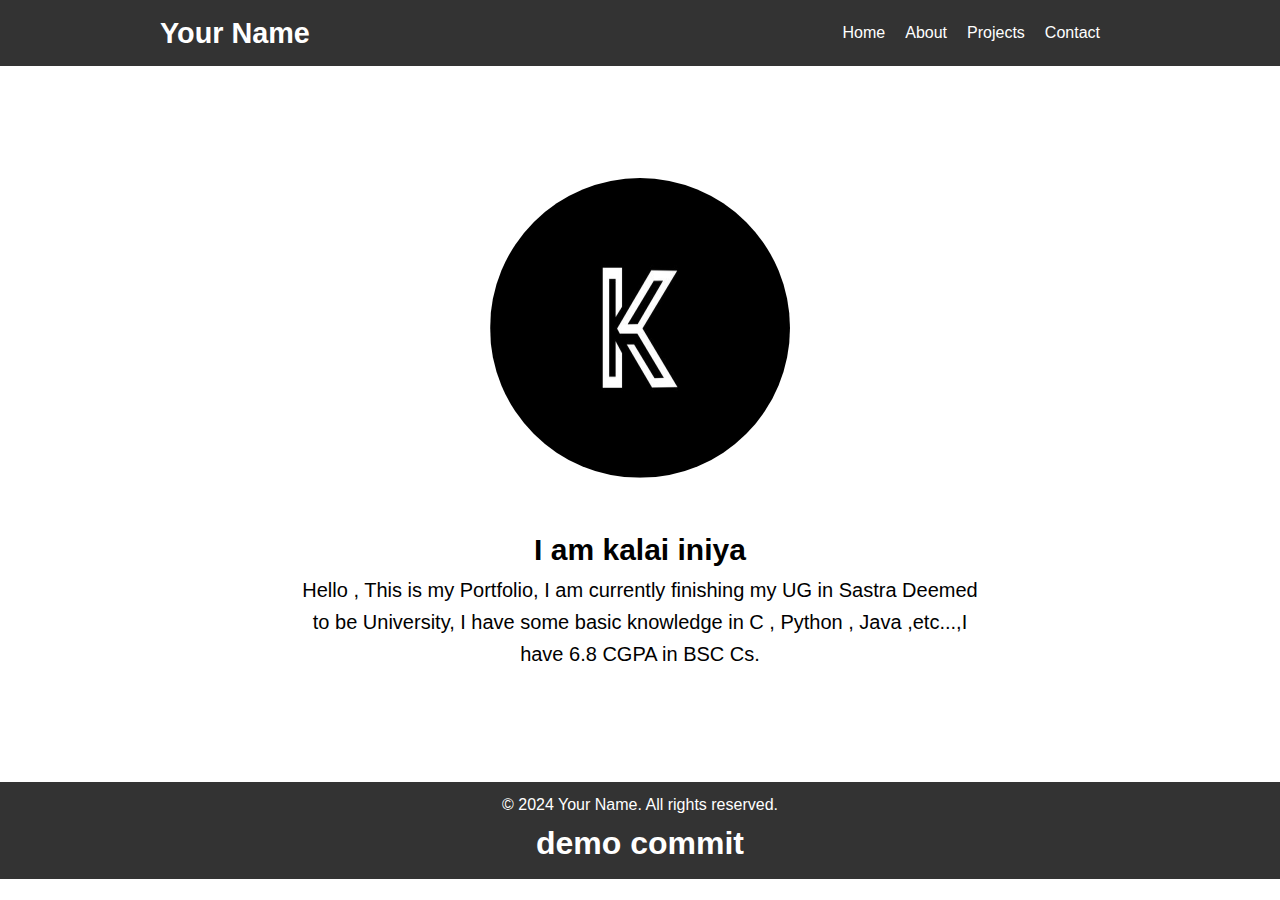
<file: index.html>
<!DOCTYPE html>
<html lang="en">
<head>
    <meta charset="UTF-8">
    <meta name="viewport" content="width=device-width, initial-scale=1.0">
    <title>Your Name - Portfolio</title>
    <link rel="stylesheet" href="./styles.css">
</head>
<body>
    <header>
        <div class="container">
            <h1>Your Name</h1>
            <nav>
                <ul>
                    <li><a href="./index.html">Home</a></li>
                    <li><a href="./about.html">About</a></li>
                    <li><a href="./project.html">Projects</a></li>
                    <li><a href="./contact.html">Contact</a></li>
                </ul>
            </nav>
        </div>
    </header>
    <section id="home" class="hero">
        <div class="container2">
            <div class="pt1">
                <img src="./360_F_690826957_3J6PsZLy9Byw5nc8mbiMmuOI2e6v6ufb.jpg" alt="no img">
            </div>
            <div class="pt2">
                <div class="ct2">
                    <h2>I am kalai iniya</h2>
                    <p>Hello , This is my Portfolio, I am currently finishing my UG in Sastra Deemed to be University, I have some basic knowledge in C , Python , Java ,etc...,I have 6.8 CGPA in BSC Cs.</p>
                </div>  
            </div>
        </div>
    </section>
    <footer>
        <div class="foot">
            <p>&copy; 2024 Your Name. All rights reserved.</p>
            <h1>demo commit</h1>
        </div>
    </footer>
</body>
</html>
</file>
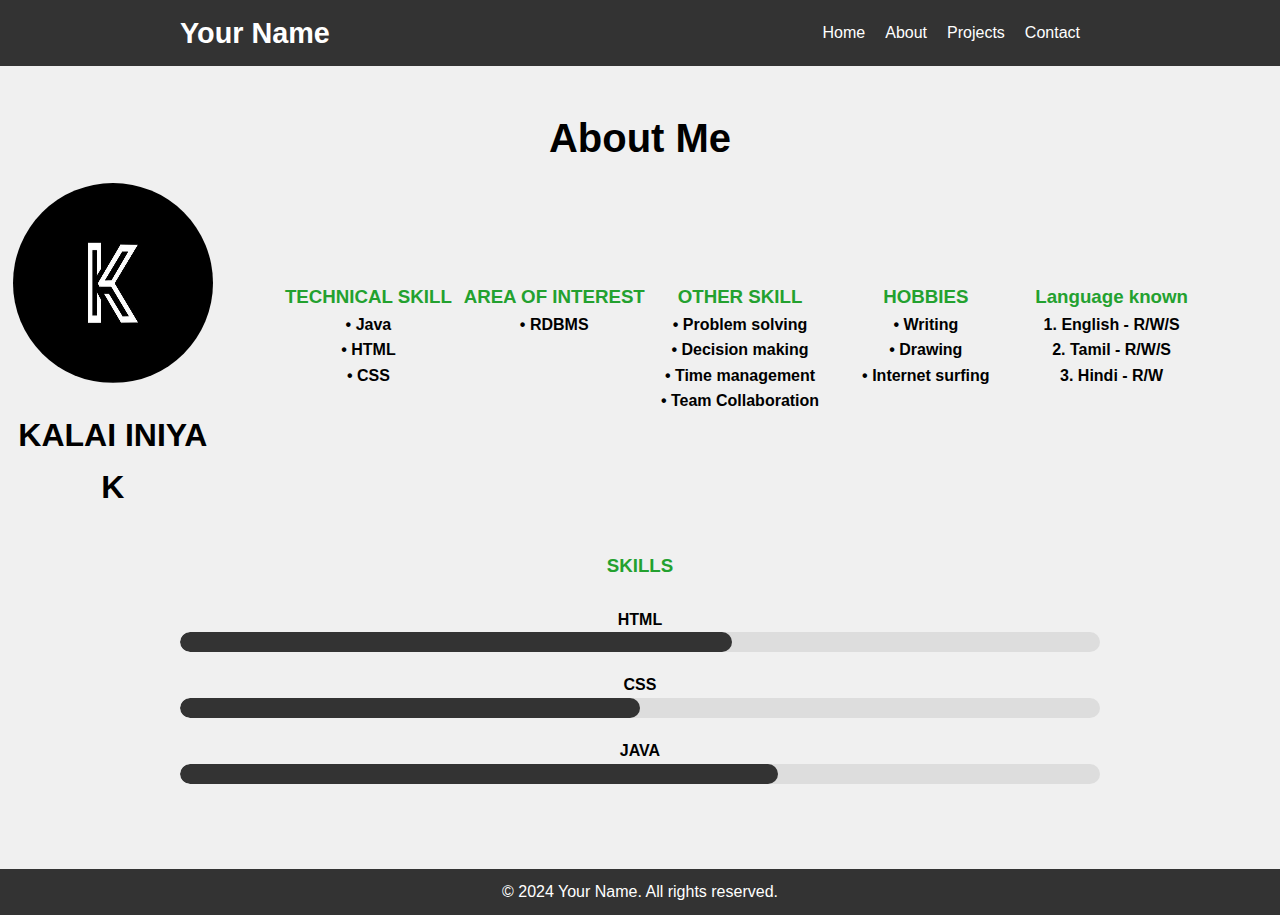
<file: about.html>
<!DOCTYPE html>
<html lang="en">
<head>
    <meta charset="UTF-8">
    <meta name="viewport" content="width=device-width, initial-scale=1.0">
    <title>About Me</title>
    <link rel="stylesheet" href="./about.css">
</head>
<body>
    <header>
        <div class="container">
            <h1>Your Name</h1>
            <nav>
                <ul>
                    <li><a href="./index.html">Home</a></li>
                    <li><a href="./about.html">About</a></li>
                    <li><a href="./project.html">Projects</a></li>
                    <li><a href="./contact.html">Contact</a></li>
                </ul>
            </nav>
        </div>
    </header>

    <section id="about" class="about">
        <h2>About Me</h2>
        <div class="container2">
            <div class="profile">
                <img src="./360_F_690826957_3J6PsZLy9Byw5nc8mbiMmuOI2e6v6ufb.jpg" alt="i am kalai iniya">
                <h1>KALAI INIYA K </h1><br>
            </div>
            <div class="sk1">
                <div class="tskill">
                    <h3>TECHNICAL SKILL</h3>
                    <h4>&#x2022; Java</h4>
                    <h4>&#x2022; HTML</h4>
                    <h4>&#x2022; CSS</h4>
                </div>
                <div class="askill">
                    <h3>AREA OF INTEREST</h3>
                    <h4>&#x2022; RDBMS</h4><br>
                </div>
                <div class="oskill">
                    <h3>OTHER SKILL</h3>
                    <h4>&#x2022; Problem solving</h4>
                    <h4>&#x2022; Decision making</h4>
                    <h4>&#x2022; Time management</h4>
                    <h4>&#x2022; Team Collaboration</h4><br>
                </div>
                <div class="hob">
                    <h3>HOBBIES</h3>
                    <h4>&#x2022; Writing</h4>
                    <h4>&#x2022; Drawing</h4>
                    <h4>&#x2022; Internet surfing</h4><br>
                </div>
                <div class="langk">
                    <h3>Language known</h3>
                    <h4>1. English - R/W/S</h4>
                    <h4>2. Tamil - R/W/S  </h4>
                    <h4>3. Hindi - R/W</h4>
                </div>
            </div>
        </div>
        <div class="skills">
            <h3>SKILLS</h3><br>
            <div class="skill">
                <span class="skill-name">HTML</span>
                <div class="skill-bar">
                    <div class="skill-level skill-level-60"></div>
                </div>
            </div>
            <div class="skill">
                <span class="skill-name">CSS</span>
                <div class="skill-bar">
                    <div class="skill-level skill-level-50"></div>
                </div>
            </div>
            <div class="skill">
                <span class="skill-name">JAVA</span>
                <div class="skill-bar">
                    <div class="skill-level skill-level-65"></div>
                </div>
            </div><br>
        </div>
    </section>
    <footer>
        <div class="container">
            <p>&copy; 2024 Your Name. All rights reserved.</p>
        </div>
    </footer>
</body>
</html>
</file>
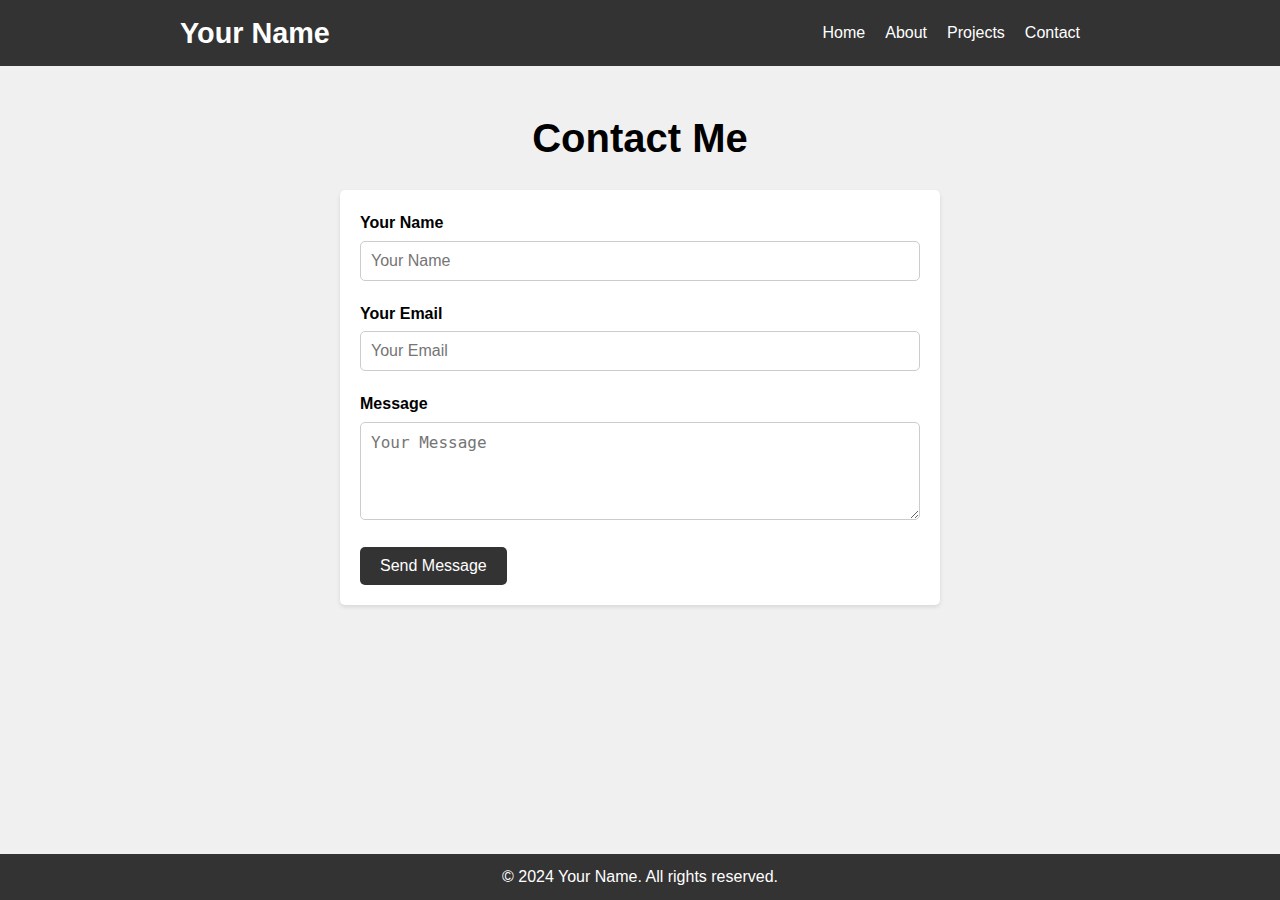
<file: contact.html>
<!DOCTYPE html>
<html lang="en">
<head>
    <meta charset="UTF-8">
    <meta name="viewport" content="width=device-width, initial-scale=1.0">
    <title>Contact Me</title>
    <link rel="stylesheet" href="./contact.css">
</head>
<body>
    <header>
        <div class="container">
            <h1>Your Name</h1>
            <nav>
                <ul>
                    <li><a href="./index.html">Home</a></li>
                    <li><a href="./about.html">About</a></li>
                    <li><a href="./project.html">Projects</a></li>
                    <li><a href="./contact.html">Contact</a></li>
                </ul>
            </nav>
        </div>
    </header>

    <section id="contact" class="contact">
        <div class="container">
            <h2>Contact Me</h2>
            <form action="#" method="POST" class="contact-form">
                <div class="form-group">
                    <label for="name">Your Name</label>
                    <input type="text" id="name" name="name" placeholder="Your Name" required>
                </div>
                <div class="form-group">
                    <label for="email">Your Email</label>
                    <input type="email" id="email" name="email" placeholder="Your Email" required>
                </div>
                <div class="form-group">
                    <label for="message">Message</label>
                    <textarea id="message" name="message" placeholder="Your Message" rows="4" required></textarea>
                </div>
                <button type="submit">Send Message</button>
            </form>
        </div>
    </section>

    <footer>
        <div class="container">
            <p>&copy; 2024 Your Name. All rights reserved.</p>
        </div>
    </footer>
</body>
</html>
</file>
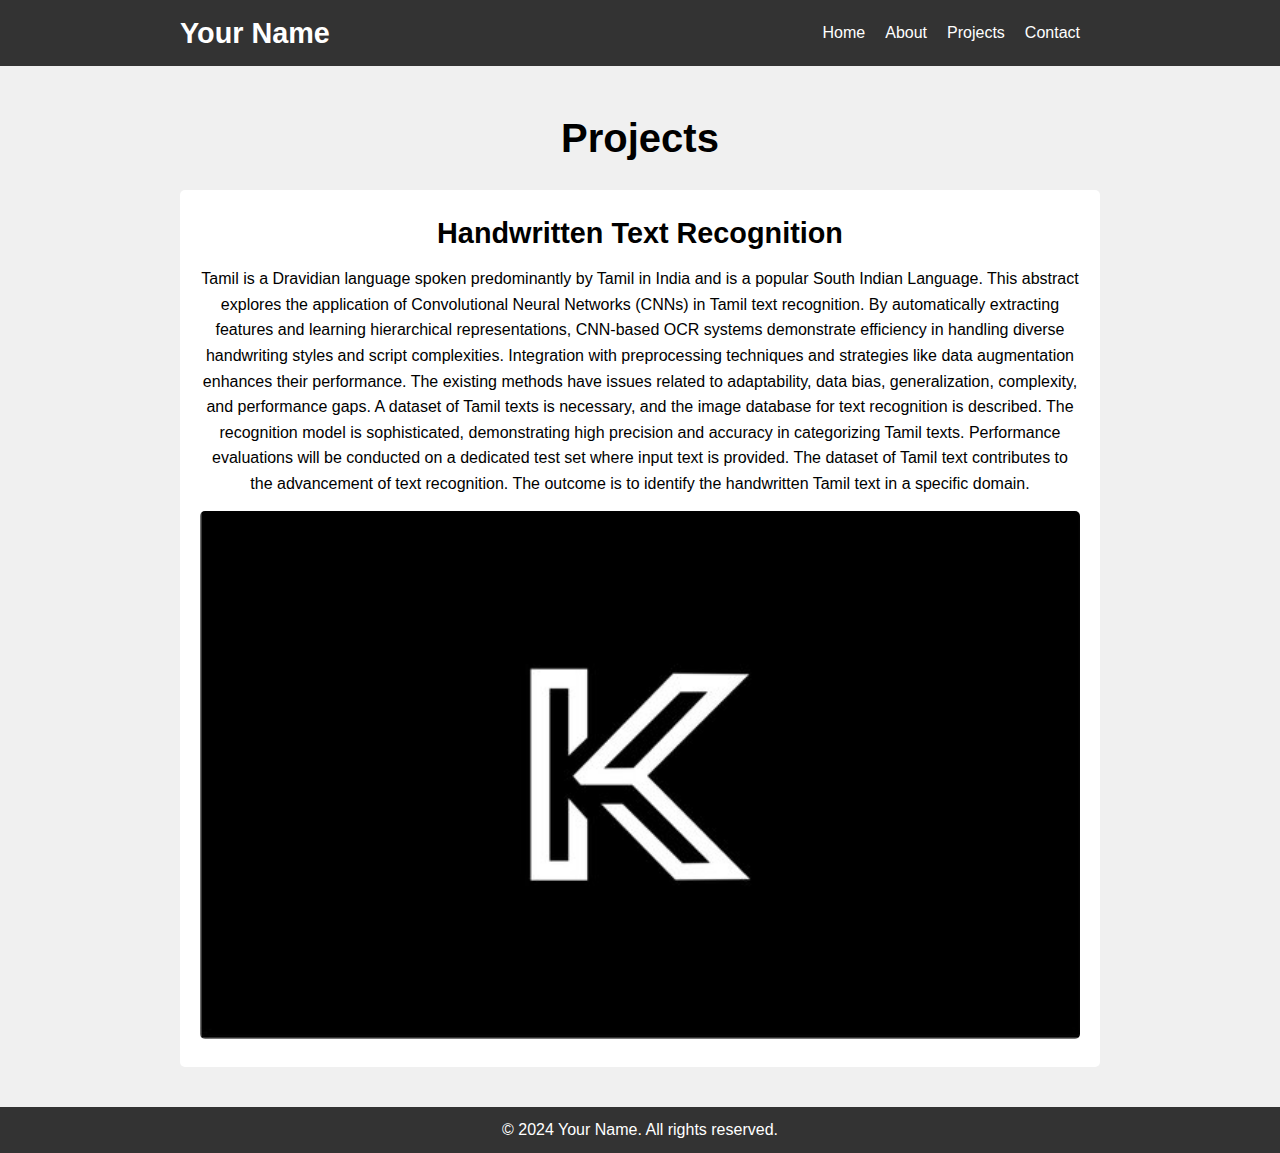
<file: project.html>
<!DOCTYPE html>
<html lang="en">
<head>
    <meta charset="UTF-8">
    <meta name="viewport" content="width=device-width, initial-scale=1.0">
    <title>Projects</title>
    <link rel="stylesheet" href="./project.css">
</head>
<body>
    <header>
        <div class="container">
            <h1>Your Name</h1>
            <nav>
                <ul>
                    <li><a href="./index.html">Home</a></li>
                    <li><a href="./about.html">About</a></li>
                    <li><a href="./project.html">Projects</a></li>
                    <li><a href="./contact.html">Contact</a></li>
                </ul>
            </nav>
        </div>
    </header>

    <section id="projects" class="projects">
        <div class="container">
            <h2>Projects</h2>
            <div class="project-grid">
                <div class="project">
                    <h3>Handwritten Text Recognition</h3>
                    <p>Tamil is a Dravidian language spoken predominantly by Tamil in India and is a popular South Indian Language. This abstract explores the application of Convolutional Neural Networks (CNNs) in Tamil text recognition. By automatically extracting features and learning hierarchical representations, CNN-based OCR systems demonstrate efficiency in handling diverse handwriting styles and script complexities. Integration with preprocessing techniques and strategies like data augmentation enhances their performance. The existing methods have issues related to adaptability, data bias, generalization, complexity, and performance gaps. A dataset of Tamil texts is necessary, and the image database for text recognition is described. The recognition model is sophisticated, demonstrating high precision and accuracy in categorizing Tamil texts. Performance evaluations will be conducted on a dedicated test set where input text is provided.  The dataset of Tamil text contributes to the advancement of text recognition. The outcome is to identify the handwritten Tamil text in a specific domain.</p>
                    <img class="projimg" src="./360_F_690826957_3J6PsZLy9Byw5nc8mbiMmuOI2e6v6ufb.jpg" alt="Project img">
                </div>
            </div>
        </div>
    </section>
    <footer>
        <div class="container">
            <p>&copy; 2024 Your Name. All rights reserved.</p>
        </div>
    </footer>
</body>
</html>
</file>
<file: styles.css>
/* Reset and general styles */
* {
    margin: 0;
    padding: 0;
    box-sizing: border-box;
}

body {
    font-family: Arial, sans-serif;
    line-height: 1.6;
}

/* Header styles */
header {
    background: #333;
    color: #fff;
    padding: 10px 0;
}

header .container {
    display: flex;
    justify-content: space-between;
    align-items: center;
    max-width: 960px;
    margin: 0 auto;
}

header h1 {
    font-size: 1.8rem;
}

nav ul {
    list-style-type: none;
    display: flex;
}

nav ul li {
    margin-right: 20px;
}

nav ul li a {
    color: #fff;
    text-decoration: none;
    transition: color 0.3s ease;
}

nav ul li a:hover {
    color: #ffd700;
}

/* Hero section */
.hero {
    display: flex;
    justify-content: center;
    align-items: center;
    text-align: center;
    color: #000;
    height: 100%;
    margin: 8% 0%;
}
@media (max-width: 768px) {
    header {
        padding: 5px 0;
    }

    header h1 {
        font-size: 1.5rem;
    }

    nav ul {
        flex-direction: column;
        margin: 4px;
    }

    nav ul li {
        margin-right: 0;
        margin-bottom: 10px;
    }

    .hero-content {
        padding: 10px;
    }

    .hero-content h2 {
        font-size: 2rem;
    }

    .hero-content p {
        font-size: 1rem;
    }
}

@media (max-width: 480px) {
    .container {
        padding: 0 10px;
    }

    header h1 {
        font-size: 1.2rem;
    }

    .hero-content {
        max-width: 100%;
        text-align: center;
    }

    .hero-content h2 {
        font-size: 1.8rem;
    }

    .hero-content p {
        font-size: 0.9rem;
    }
}
footer {
    background-color: #333;
    color: #fff;
    text-align: center;
    padding: 10px 0;
    position: absolute;
    width: 100%;
}
.pt1{
    padding: 10px;
}
.pt1 img{
    width: 300px;
    height: 300px;
    border-radius: 50%;
    margin-bottom: 20px;
}
.pt2{
    font-size: 20px;
    padding: 10px;
    text-align: center;
    display: flex;
    justify-content: center;
    align-items: center;
    flex-direction: column;
}
.ct2{
    width: 55%;
    text-align: center;
}
</file>
<file: about.css>
/* Reset and general styles */
* {
    margin: 0;
    padding: 0;
    box-sizing: border-box;
}

body {
    font-family: Arial, sans-serif;
    line-height: 1.6;
    background-color: #f0f0f0;
}

.container {
    max-width: 960px;
    margin: 0 auto;
    padding: 0 20px;
}

header {
    background-color: #333;
    color: #fff;
    padding: 10px 0;
}

header .container {
    display: flex;
    justify-content: space-between;
    align-items: center;
}

header h1 {
    font-size: 1.8rem;
}

nav ul {
    list-style-type: none;
    display: flex;
}

nav ul li {
    margin-right: 20px;
}

nav ul li a {
    color: #fff;
    text-decoration: none;
    transition: color 0.3s ease;
}

nav ul li a:hover {
    color: #ffd700;
}

.about {
    padding: 40px 0;
}

.about h2 {
    font-size: 2.5rem;
    text-align: center;
}
.container2{
    display: flex;
    padding: 1%;
    align-items: center;
    width: 100%;
}
.profile {
    text-align: center;
}
.profile img {
    width: 200px;
    height: 200px;
    border-radius: 50%;
    margin-bottom: 20px;
}
.sk1{
    display: flex;
    width: 100%;
    padding: 5%;
}
.tskill{
    display: flex;
    flex-direction: column;
    text-align: center;
    width: 32%;
}
.askill{
    display: flex;
    flex-direction: column;
    text-align: center;
    width: 32%;
}
.oskill{
    display: flex;
    flex-direction: column;
    text-align: center;
    width: 32%;
}
.hob{
    display: flex;
    flex-direction: column;
    text-align: center;
    width: 32%;
}
.langk{
    display: flex;
    flex-direction: column;
    text-align: center;
    width: 32%;
}
.skills {
    text-align: center;
    max-width: 960px;
    margin: 0 auto;
    padding: 0 20px;
}

.skill {
    margin-bottom: 20px;
}

.skill-name {
    font-weight: bold;
    margin-bottom: 5px;
}

.skill-bar {
    width: 100%;
    background-color: #ddd;
    height: 20px;
    border-radius: 10px;
    position: relative;
    overflow: hidden;
}

.skill-level {
    height: 100%;
    background-color: #333;
    width: 0;
    border-radius: 10px;
}

.skill-level-60 {
    width: 60%;
}

.skill-level-50 {
    width: 50%;
}

.skill-level-65 {
    width: 65%;
}

footer {
    background-color: #333;
    color: #fff;
    text-align: center;
    padding: 10px 0;
    position: absolute;
    width: 100%;
}
h3{
    color: rgb(35, 161, 47);
}
</file>
<file: contact.css>
/* Reset and general styles */
* {
    margin: 0;
    padding: 0;
    box-sizing: border-box;
}

body {
    font-family: Arial, sans-serif;
    line-height: 1.6;
    background-color: #f0f0f0;
}

.container {
    max-width: 960px;
    margin: 0 auto;
    padding: 0 20px;
}

header {
    background-color: #333;
    color: #fff;
    padding: 10px 0;
}

header .container {
    display: flex;
    justify-content: space-between;
    align-items: center;
}

header h1 {
    font-size: 1.8rem;
}

nav ul {
    list-style-type: none;
    display: flex;
}

nav ul li {
    margin-right: 20px;
}

nav ul li a {
    color: #fff;
    text-decoration: none;
    transition: color 0.3s ease;
}

nav ul li a:hover {
    color: #ffd700;
}

.contact {
    padding: 40px 0;
}

.contact h2 {
    font-size: 2.5rem;
    margin-bottom: 20px;
    text-align: center;
}

.contact-form {
    max-width: 600px;
    margin: 0 auto;
    background-color: #fff;
    padding: 20px;
    border-radius: 5px;
    box-shadow: 0 2px 4px rgba(0, 0, 0, 0.1);
}

.form-group {
    margin-bottom: 20px;
}

.form-group label {
    display: block;
    font-weight: bold;
    margin-bottom: 5px;
}

.form-group input,
.form-group textarea {
    width: 100%;
    padding: 10px;
    font-size: 1rem;
    border: 1px solid #ccc;
    border-radius: 5px;
}

.form-group textarea {
    resize: vertical; /* Allow vertical resizing of textarea */
}

button[type="submit"] {
    background-color: #333;
    color: #fff;
    border: none;
    padding: 10px 20px;
    font-size: 1rem;
    cursor: pointer;
    border-radius: 5px;
    transition: background-color 0.3s ease;
}

button[type="submit"]:hover {
    background-color: #555;
}

footer {
    background-color: #333;
    color: #fff;
    text-align: center;
    padding: 10px 0;
    position: absolute;
    bottom: 0;
    width: 100%;
}
</file>
<file: project.css>
/* Reset and general styles */
* {
    margin: 0;
    padding: 0;
    box-sizing: border-box;
}

body {
    font-family: Arial, sans-serif;
    line-height: 1.6;
    background-color: #f0f0f0;
}

.container {
    max-width: 960px;
    margin: 0 auto;
    padding: 0 20px;
}

header {
    background-color: #333;
    color: #fff;
    padding: 10px 0;
}

header .container {
    display: flex;
    justify-content: space-between;
    align-items: center;
}

header h1 {
    font-size: 1.8rem;
}

nav ul {
    list-style-type: none;
    display: flex;
}

nav ul li {
    margin-right: 20px;
}

nav ul li a {
    color: #fff;
    text-decoration: none;
    transition: color 0.3s ease;
}

nav ul li a:hover {
    color: #ffd700;
}

.projects {
    padding: 40px 0;
}

.projects h2 {
    font-size: 2.5rem;
    margin-bottom: 20px;
    text-align: center;
}

.project-grid {
    display: grid;
    grid-template-columns: repeat(auto-fit, minmax(300px, 1fr));
    grid-gap: 30px;
}

.project {
    background-color: #fff;
    padding: 20px;
    border-radius: 5px;
    text-align: center;
}

.project:hover {
    transform: translateY(-5px);
}

.project h3 {
    font-size: 1.8rem;
    margin-bottom: 10px;
}

.project p {
    margin-bottom: 15px;
}

.project img {
    width: 100%;
    height: auto;
    border-radius: 5px;
}
footer {
    background-color: #333;
    color: #fff;
    text-align: center;
    padding: 10px 0;
    position: absolute;
    width: 100%;
}
</file>
